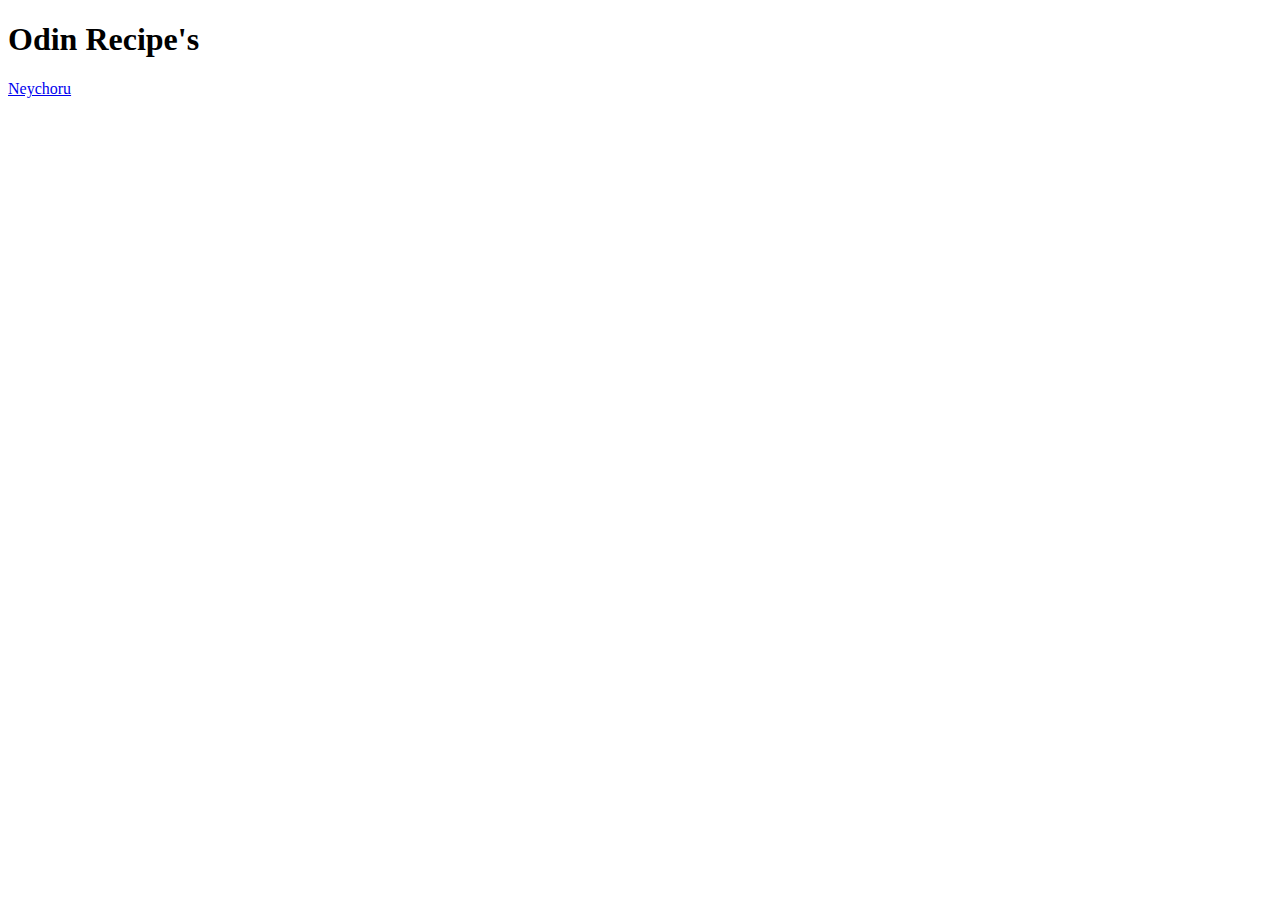
<file: index.html>
<!DOCTYPE html>
<meta lang="en"
<html>
    <head>
        <title>Odin Recipes</title>
    </head>
    <body>
        <h1> Odin Recipe's</h1>
    </body>
    <p>
        <a href="recipes/neychoru.html">Neychoru</a>
    </p>
</html>
</file>
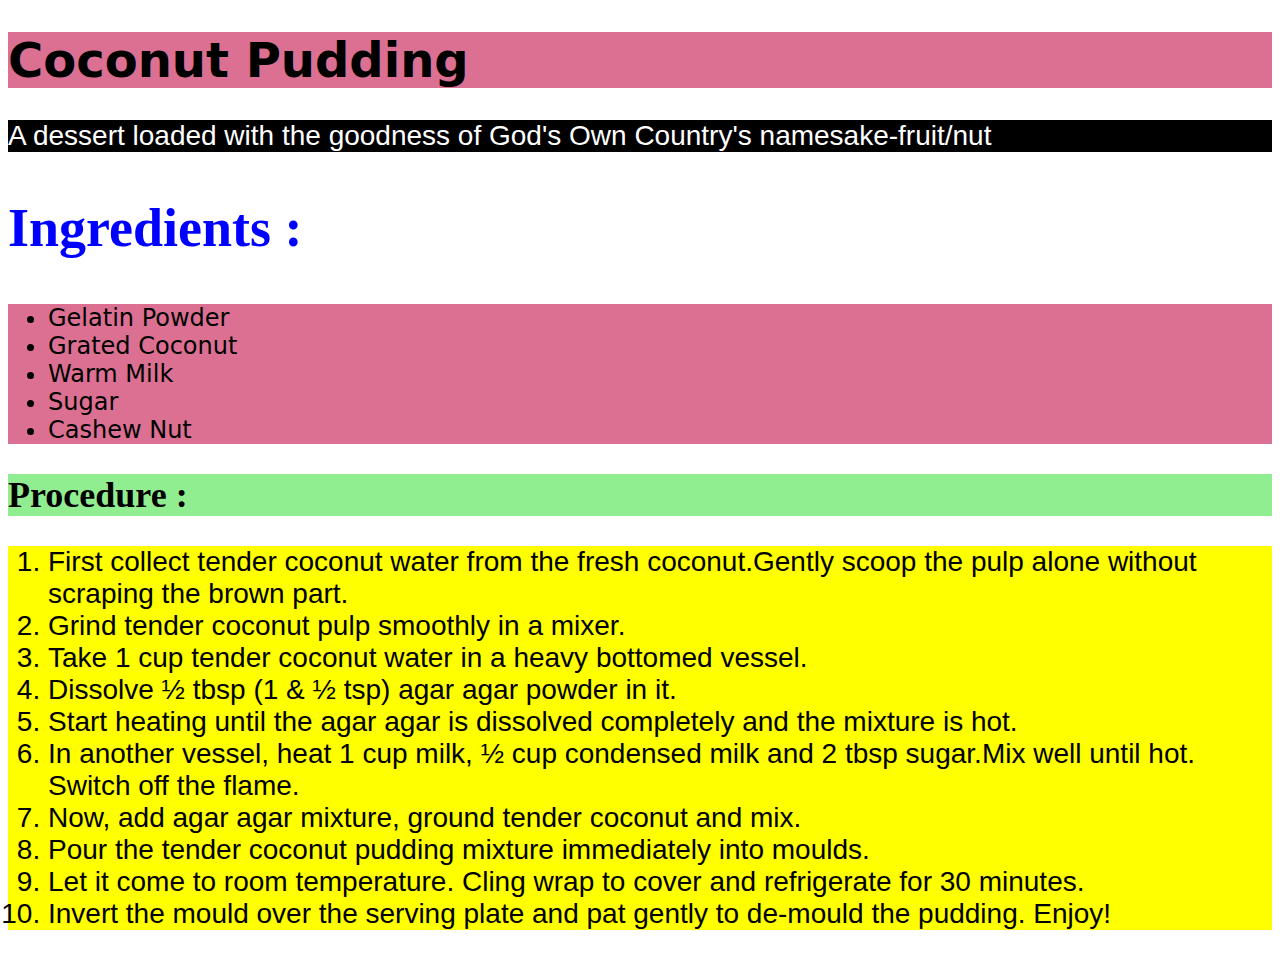
<file: recipes/coconutpuddin.html>
<!DOCTYPE html>
<html>
    <head>
        <title>Coconut Pudding</title>
        <link rel="stylesheet" type="text/css" href="coconutpuddin.css">
    </head>
    <body>
        <div class="odd">
            <h1>Coconut Pudding</h1>
        </div>
        <div class="blk"><p>A dessert loaded with the goodness of God's Own Country's namesake-fruit/nut</p></div>
        <div id="two">
            <h2>Ingredients  : </h2> 
        </div>
        <div class="odd three">
            <ul>
                <li> Gelatin Powder</li>
                <li>Grated Coconut</li>
                <li>Warm Milk</li>
                <li>Sugar</li>
                <li>Cashew Nut</li>
            </ul>
        </div>
        <div id="four"><h2>Procedure  : </h2></div>
        <div class="ylw">
            <ol>
            <li>  First collect tender coconut water from the fresh coconut.Gently scoop the pulp alone without scraping the brown part.</li>
            <li>Grind tender coconut pulp smoothly in a mixer.</li>
            <li>Take 1 cup tender coconut water in a heavy bottomed vessel.</li>
            <li>Dissolve ½ tbsp (1 & ½ tsp) agar agar powder in it.</li>
            <li>Start heating until the agar agar is dissolved completely and the mixture is hot.</li>
            <li>In another vessel, heat 1 cup milk, ½ cup condensed milk and 2 tbsp sugar.Mix well until hot. Switch off the flame.</li>
            <li>Now, add agar agar mixture, ground tender coconut and mix.</li>    
            <li>Pour the tender coconut pudding mixture immediately into moulds.</li>  
            <li>Let it come to room temperature. Cling wrap to cover and refrigerate for 30 minutes.</li>
            <li>Invert the mould over the serving plate and pat gently to de-mould the pudding. Enjoy!</li>
        </ol></div>
        
    </body>
</html>
</file>
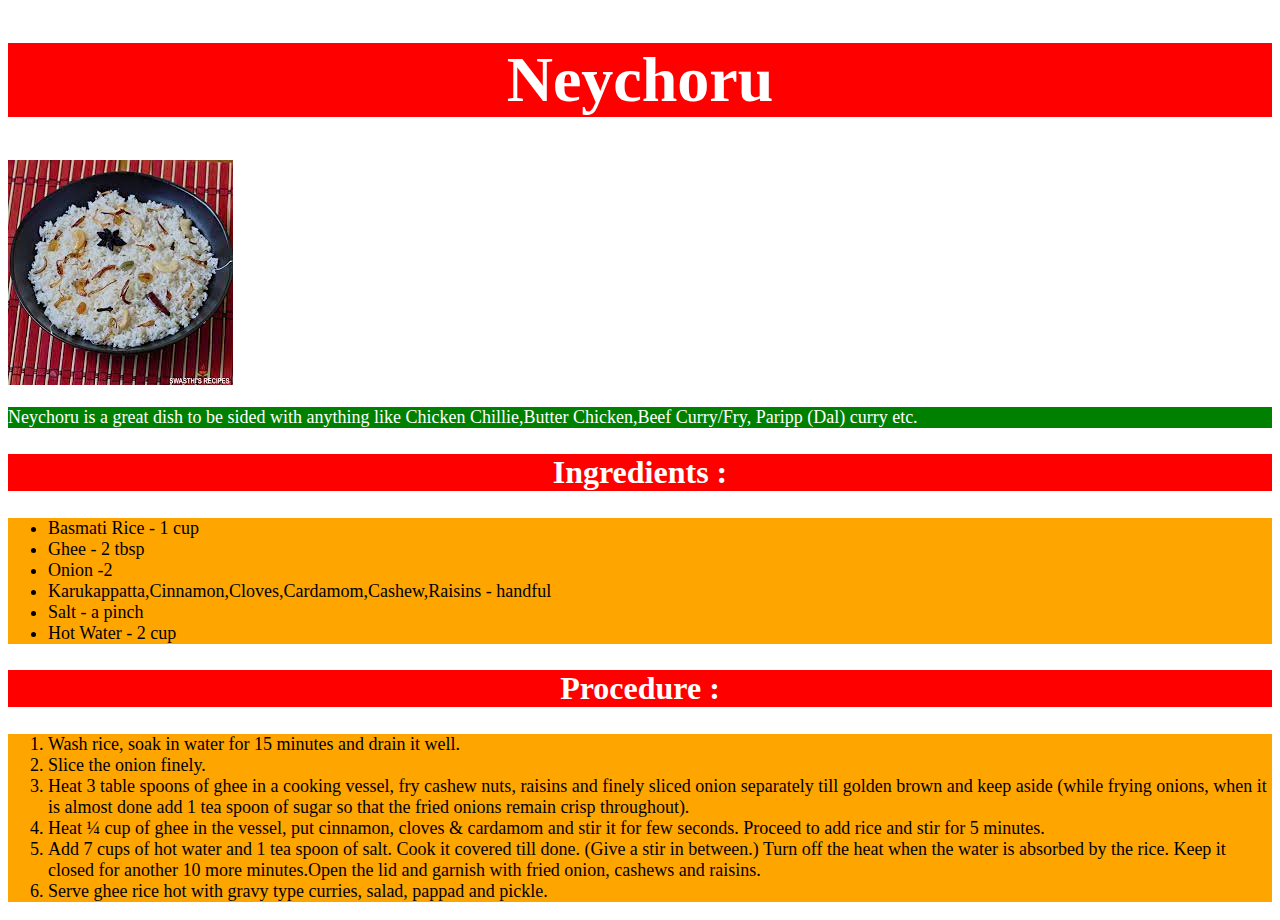
<file: recipes/neychoru.html>
<!DOCTYPE html>
<html>
    <head>
        <title>Neychoru</title>
        <link rel="stylesheet" href="neychoru.css">
        <style>
            p{
                background-color: green;
                color: white;
                font-size: 18px;
            }
        </style>
    </head>
    <body>
        <div> <h1>Neychoru</h1> </div>
        <img src="neychoru.jpeg">
        <p>Neychoru is a great dish to be sided with anything like Chicken Chillie,Butter Chicken,Beef Curry/Fry, Paripp (Dal) curry etc.</p>
        <h2> Ingredients  :</h2>
        <ul style="background-color: orange;font-size:18px;">
            <li>Basmati Rice - 1 cup</li>
            <li>Ghee - 2 tbsp</li>
            <li>Onion -2 </li>
            <li>Karukappatta,Cinnamon,Cloves,Cardamom,Cashew,Raisins - handful</li>
            <li>Salt - a pinch</li>
            <li>Hot Water - 2 cup</li>
        </ul>
        <h2>Procedure : </h2>
        <ol style="background-color: orange;font-size:18px;">
            <li>Wash rice, soak in water for 15 minutes and drain it well.</li>
            <li>Slice the onion finely.</li>
            <li>Heat 3 table spoons of ghee in a cooking vessel, fry cashew nuts, raisins and finely sliced onion separately till golden brown and keep aside (while frying onions, when it is almost done add 1 tea spoon of sugar so that the fried onions remain crisp throughout).</li>
            <li>Heat ¼ cup of ghee in the vessel, put cinnamon, cloves & cardamom and stir it for few seconds. Proceed to add rice and stir for 5 minutes.</li>
            <li>Add 7 cups of hot water and 1 tea spoon of salt. Cook it covered till done. (Give a stir in between.) Turn off the heat when the water is absorbed by the rice. Keep it closed for another 10 more minutes.Open the lid and garnish with fried onion, cashews and raisins.</li>
            <li>Serve ghee rice hot with gravy type curries, salad, pappad and pickle.</li>
        </ol>
    </body>
</html>
</file>
<file: recipes/coconutpuddin.css>
.odd{
   background-color: palevioletred;
   font-family: Verdana, DejaVu Sans,sans-serif; 

}
#two{
    color:blue;
    font-size: 36px;

}
.odd,.three{
    font-size:24px;

}
#four{
    background-color: lightgreen;
    font-size: 24px;
    font-weight: bold;
}
.blk{
    background-color: black;
    color: white;
}
.ylw{
    background-color: yellow;
}
.ylw,.blk{
    font-size: 28px;
    font-family: Helvetica,'Times New Roman', sans-serif;
}
</file>
<file: recipes/neychoru.css>
div,h2{

    background-color: red;
    color: white;
    font-size: 32px;
    text-align: center;
    font-weight: bold;

}
</file>
